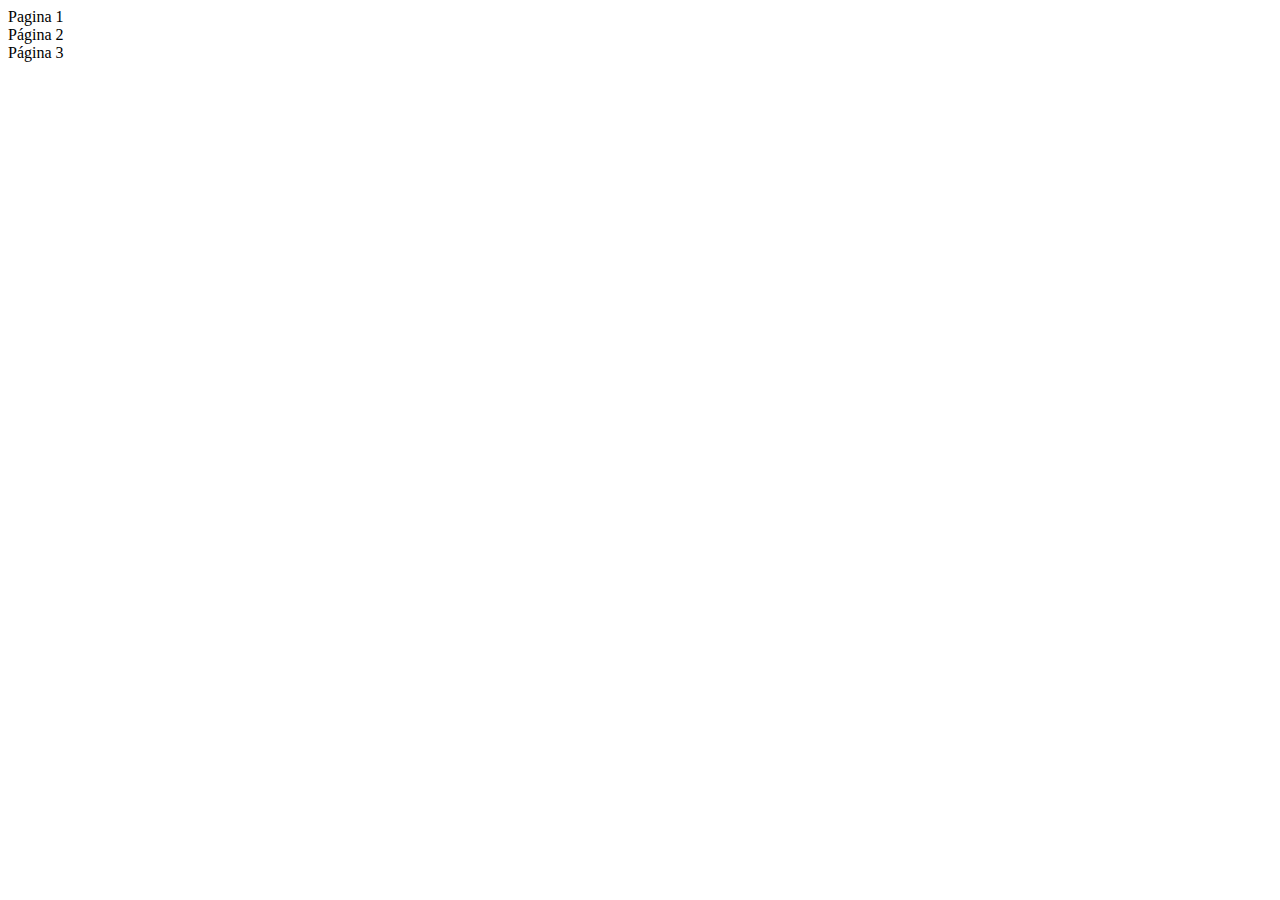
<file: index.html>
<!DOCTYPE html>
<html>
  <head>
    <meta charset="utf-8">
    <title>Amazon</title>
  </head>
  <body>

    <div>
      Pagina 1
    </div>

    <div>
      Página 2
    </div>

    <div>
      Página 3
    </div>
  </body>
</html>
</file>
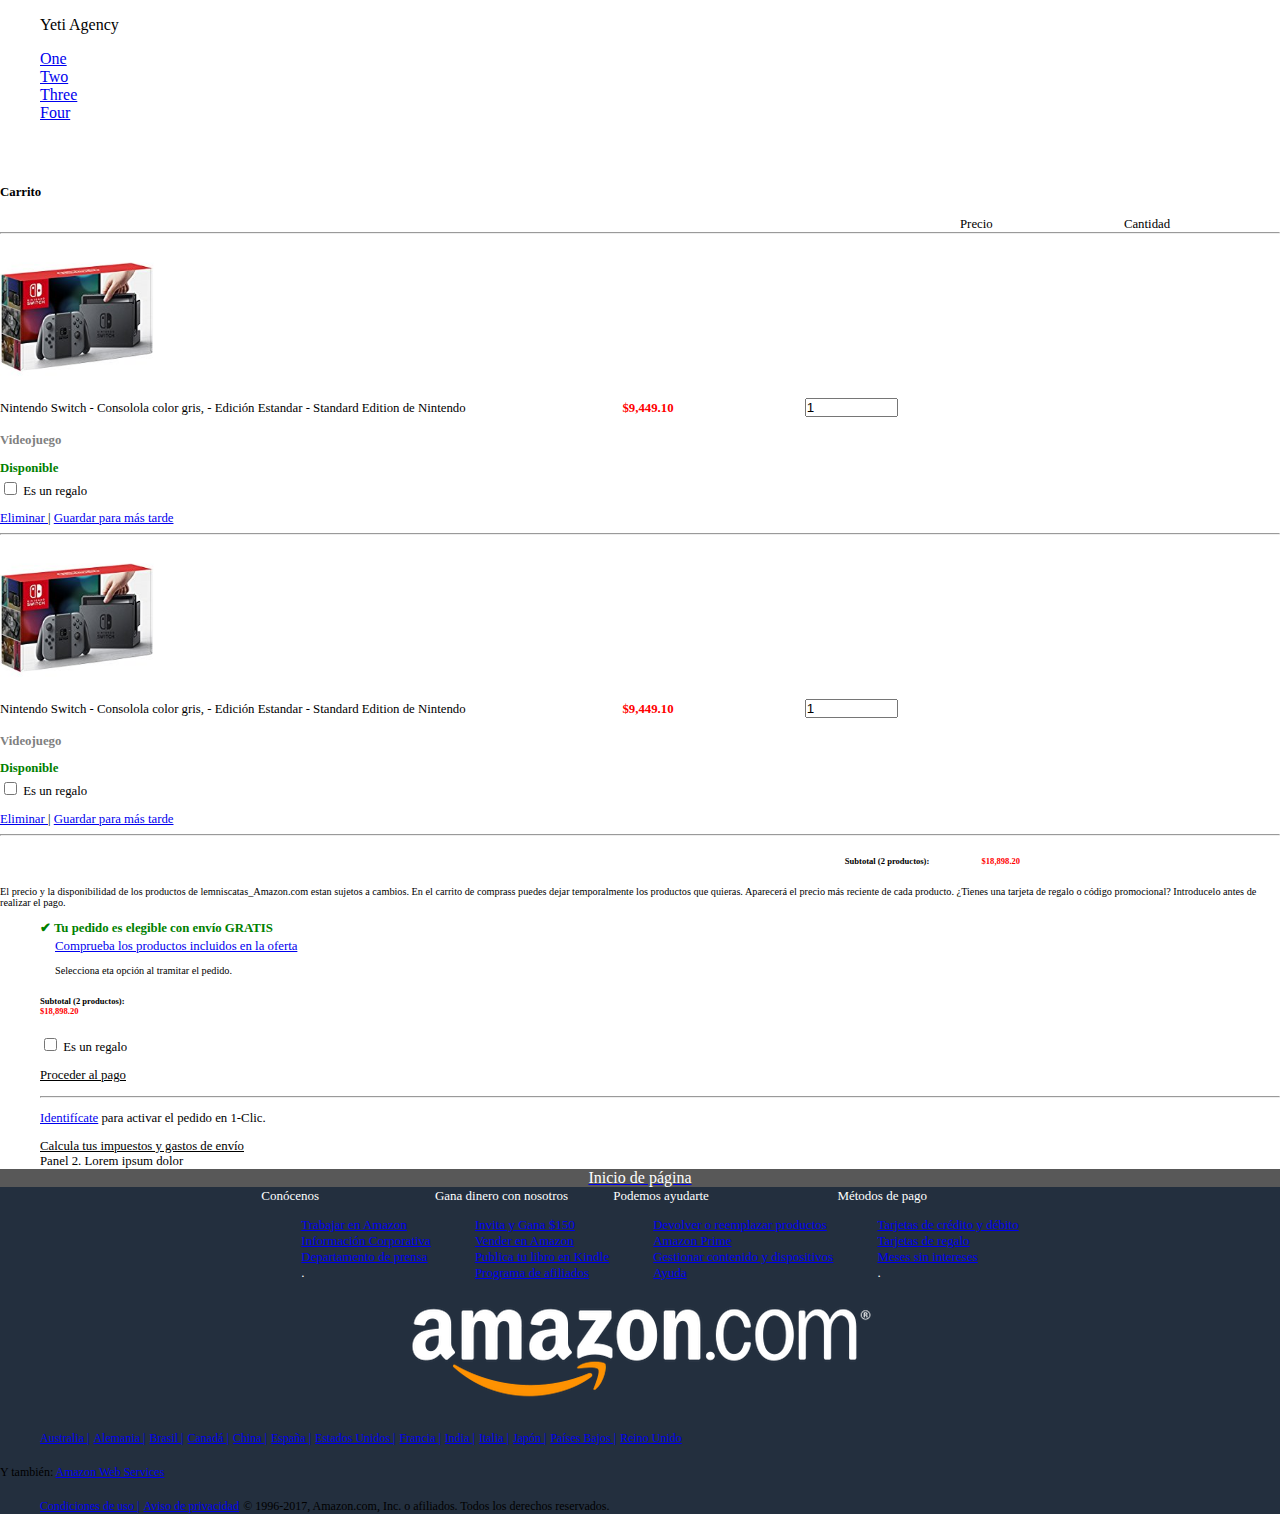
<file: carrito.html>
<!doctype html>
<html class="no-js" lang="en">
  <head>
    <meta charset="utf-8" />
    <meta name="viewport" content="width=device-width, initial-scale=1.0" />
    <title>Foundation | Welcome</title>
    <link rel="stylesheet" href="http://dhbhdrzi4tiry.cloudfront.net/cdn/sites/foundation.min.css">
    <link rel="stylesheet" href="assets/css/home.css">
    <link rel="stylesheet" href="assets/css/header-footer.css">
  </head>
  <body>

    <!-- Start Top Bar -->
    <div class="top-bar">
      <div class="top-bar-left">
        <ul class="menu">
          <li class="menu-text">Yeti Agency</li>
        </ul>
      </div>
      <div class="top-bar-right">
        <ul class="menu">
          <li><a href="#">One</a></li>
          <li><a href="#">Two</a></li>
          <li><a href="#">Three</a></li>
          <li><a href="#">Four</a></li>
        </ul>
      </div>
    </div>
    <!-- End Top Bar -->


    <div class="pt-30" id="content">
      <div class="medium-9 columns" id="artCompra">
        <h4>Carrito</h4>
        <p class="mL-75"> Precio <span class="mL-40">Cantidad</span></p>
        <hr>
        <div class="media-object stack-for-small prodNintendo">
          <div class="media-object-section" id="imgCarrito">
            <img class="thumbnail" src="assets/image/amazon-dummy-busqueda.jpg">
          </div>
          <div class="media-object-section">
            <a>Nintendo Switch - Consolola color gris, - Edición Estandar - Standard Edition </a>
            <span>de Nintendo</span>
            <span class="rojo">$9,449.10 </span>
            <input class="cantidadCompra" type="number" value="1">
            <p class="gris">Videojuego</p>
            <p class="verde">Disponible</p>
            <input type="checkbox"><span> Es un regalo</span>
            <p><a href="#">Eliminar </a> | <a href="#"> Guardar para más tarde</a></p>
          </div>
        </div>
        <!-- Producto 2 -->
        <hr>
        <div class="media-object stack-for-small prodNintendo">
          <div class="media-object-section" id="imgCarrito">
            <img class="thumbnail" src="assets/image/amazon-dummy-busqueda.jpg">
          </div>
          <div class="media-object-section">
            <a>Nintendo Switch - Consolola color gris, - Edición Estandar - Standard Edition </a>
            <span>de Nintendo</span>
            <span class="rojo">$9,449.10 </span>
            <input class="cantidadCompra" type="number" value="1">
            <p class="gris">Videojuego</p>
            <p class="verde">Disponible</p>
            <input type="checkbox"><span> Es un regalo</span>
            <p><a href="#">Eliminar </a> | <a href="#"> Guardar para más tarde</a></p>
          </div>
        </div>
        <hr>
        <h6 id="subtotal"><strong>Subtotal (2 productos):<span class="rojo">$18,898.20 </span></strong></h6>
        <p class="s-bb">
          El precio y la disponibilidad de los productos de lemniscatas_Amazon.com estan
          sujetos a cambios. En el carrito de comprass puedes dejar temporalmente los
          productos que quieras. Aparecerá el precio más reciente de cada producto.
          ¿Tienes una tarjeta de regalo o código promocional? Introducelo antes de realizar el pago.
        </p>
      </div>

      <!-- Columna derecha -->
      <div class="medium-3 columns" data-sticky-container>
        <div class="sticky" data-sticky data-anchor="content">
          <ul class="accordion" data-accordion data-multi-expand="true">
            <li class="accordion-item is-active" data-accordion-item>
              <div class="accordion-content" data-tab-content>
                <p class="verde mB-3">&#10004; Tu pedido es elegible con envío GRATIS</p>
                <div class="mL-15">
                  <a class="mB-3" href="#">Comprueba los productos incluidos en la oferta</a>
                  <p class="mB-3 s-bb">Selecciona eta opción al tramitar el pedido.</p>
                </div>
              </div>
              <div class="callout secondary" id="carrito">
                <h6>
                  <strong>Subtotal (2 productos):
                    <br><span class="rojo mL-0">$18,898.20 </span>
                  </strong>
                </h6>
                <input type="checkbox"><span> Es un regalo</span>
                <p><a class="button expanded warning" href="#">Proceder al pago</a></p>
                <hr>
                <p>
                  <a href="#">Identifícate</a>
                  para activar el pedido en 1-Clic.
                </p>
              </div>
            </li>
            <li class="accordion-item" data-accordion-item="">
              <a href="#" class="accordion-title negro" aria-controls="g5ymoi-accordion" role="tab" id="g5ymoi-accordion-label" aria-expanded="false" aria-selected="false">
                Calcula tus impuestos y gastos de envío
              </a>
              <div class="accordion-content" data-tab-content="" role="tabpanel" aria-labelledby="g5ymoi-accordion-label" aria-hidden="true" id="g5ymoi-accordion">
                Panel 2. Lorem ipsum dolor
              </div>
            </li>
            <!-- ... -->
          </ul>
        </div>
      </div>
    </div>

    <!-- Footer -->
    <footer>
    <a href="#nav-top">
        <div class="medium-12 columns ancho" id="inicioPagina">
            <span>Inicio de página</span>
        </div>
    </a>


    <table cellspacing="0" align="center" role="presentation">
       <tbody>
          <tr>
            <td>
                <div>Conócenos</div>
                <ul>
                    <li><a href="https://www.amazon.jobs/es">Trabajar en Amazon</a></li>
                    <li><a href="#">Información Corporativa</a></li>
                    <li><a href="http://www.amazon.com.mx:80/gp/redirect.html/ref=footer_press?_encoding=UTF8&location=http%3A%2F%2Fphx.corporate-ir.net%2Fphoenix.zhtml%3Fc%3D176060%26p%3Dirol-mediaKindle&source=standards&token=F9CAD8A11D4336B5E0B3C3B089FA066D0A467C1C">Departamento de prensa</a></li>
                    <li>.</li>
                </ul>
            </td>

              <td></td>

              <td>
                <div>Gana dinero con nosotros</div>
                <ul>
                    <li><a href="#">Invita y Gana $150</a></li>
                    <li><a href="#">Vender en Amazon</a></li>
                    <li><a href="https://kdp.amazon.com">Publica tu libro en Kindle</a></li>
                    <li><a href="#">Programa de afiliados</a></li>
                </ul>
            </td>

             <td></td>


             <td>
                <div>Podemos ayudarte</div>
                <ul>
                    <li><a href="#">Devolver o reemplazar productos</a></li>
                    <li><a href="#">Amazon Prime</a></li>
                    <li><a href="#">Gestionar contenido y dispositivos</a></li>
                    <li><a href="#">Ayuda</a></li>
                </ul>
            </td>

             <td></td>

              <td>
                <div>Métodos de pago</div>
                <ul>
                    <li><a href="#">Tarjetas de crédito y débito</a></li>
                    <li><a href="#">Tarjetas de regalo</a></li>
                    <li><a href="#">Meses sin intereses</a></li>
                    <li>.</li>
                </ul>
            </td>
          </tr>
       </tbody>
    </table>


        <div id="logoFooter">
            <a href="#">
                <img src="assets/image/amazon.png">
            </a>
        </div>

   <div class="paises row">
     <ul class="medium-9 columns">
       <li class='nav_first'><a href='https://www.amazon.com.au/ref=footer_au' class='nav_a'>Australia |</a></li>
       <li><a href='https://www.amazon.de/ref=footer_de'>Alemania |</a></li>
       <li><a href='https://www.amazon.com.br/ref=footer_br'>Brasil |</a></li>
       <li><a href='https://www.amazon.ca/ref=footer_ca'>Canadá |</a></li>
       <li><a href='https://www.amazon.cn/ref=footer_cn'>China |</a></li>
       <li><a href='https://www.amazon.es/ref=footer_es'>España |</a></li>
       <li><a href='https://www.amazon.com/ref=footer_us'>Estados Unidos |</a></li>
       <li><a href='https://www.amazon.fr/ref=footer_fr'>Francia |</a></li>
       <li><a href='https://www.amazon.in/ref=footer_in'>India |</a></li>
       <li><a href='https://www.amazon.it/ref=footer_it'>Italia |</a></li>
       <li><a href='https://www.amazon.co.jp/ref=footer_jp'>Japón |</a></li>
       <li><a href='https://www.amazon.nl/ref=footer_nl'>Países Bajos |</a></li>
       <li class='nav_last'><a href='https://www.amazon.co.uk/ref=footer_uk'>Reino Unido</a></li>
    </ul>

    <span class="medium-3 columns">Y también:
     <a href='https://aws.amazon.com/es/what-is-cloud-computing/?sc_channel=EL&amp;sc_campaign=MX_amazonfooter'>Amazon Web Services</a></span>
    </div>

    <div class="row">
      <ul class="medium-12 columns copyright">
        <li><a href='#'>Condiciones de uso |</a></li>
        <li><a href='#'>Aviso de privacidad</a></li>
        <li>© 1996-2017, Amazon.com, Inc. o afiliados. Todos los derechos reservados.</li>
        </ul>
    </div>


    <!--<div class="row column">
      <hr>
      <ul class="menu">
        <li>Yeti Store</li>
        <li><a href="#">Home</a></li>
        <li><a href="#">About</a></li>
        <li><a href="#">Contact</a></li>
        <li class="float-right">Copyright 2016</li>
      </ul>
    </div>-->
  </footer>

    <script src="assets/js/vendor/jquery.js"></script>
    <!-- this will include every plugin and utility required by Foundation -->
    <script src="assets/js/vendor/foundation.min.js"></script>
    <script>
      $(document).foundation();
    </script>

  </body>
</html>
</file>
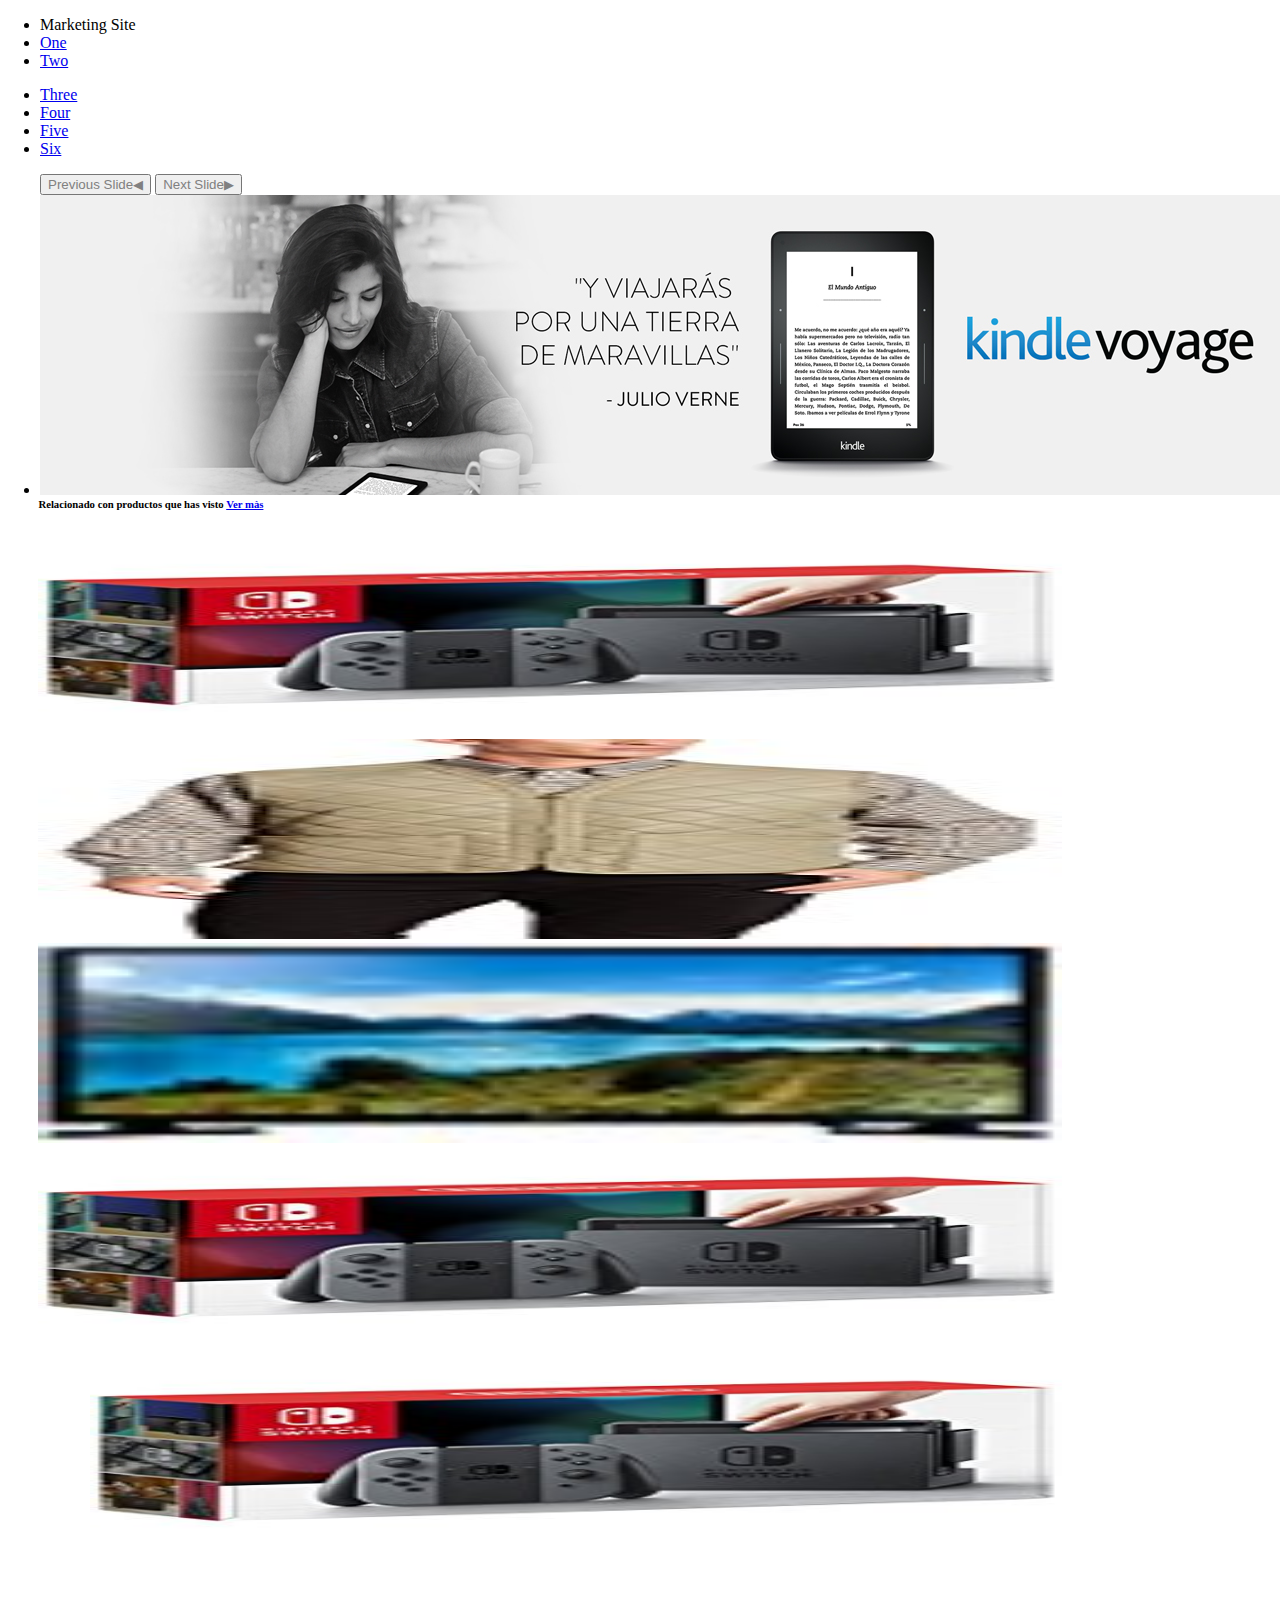
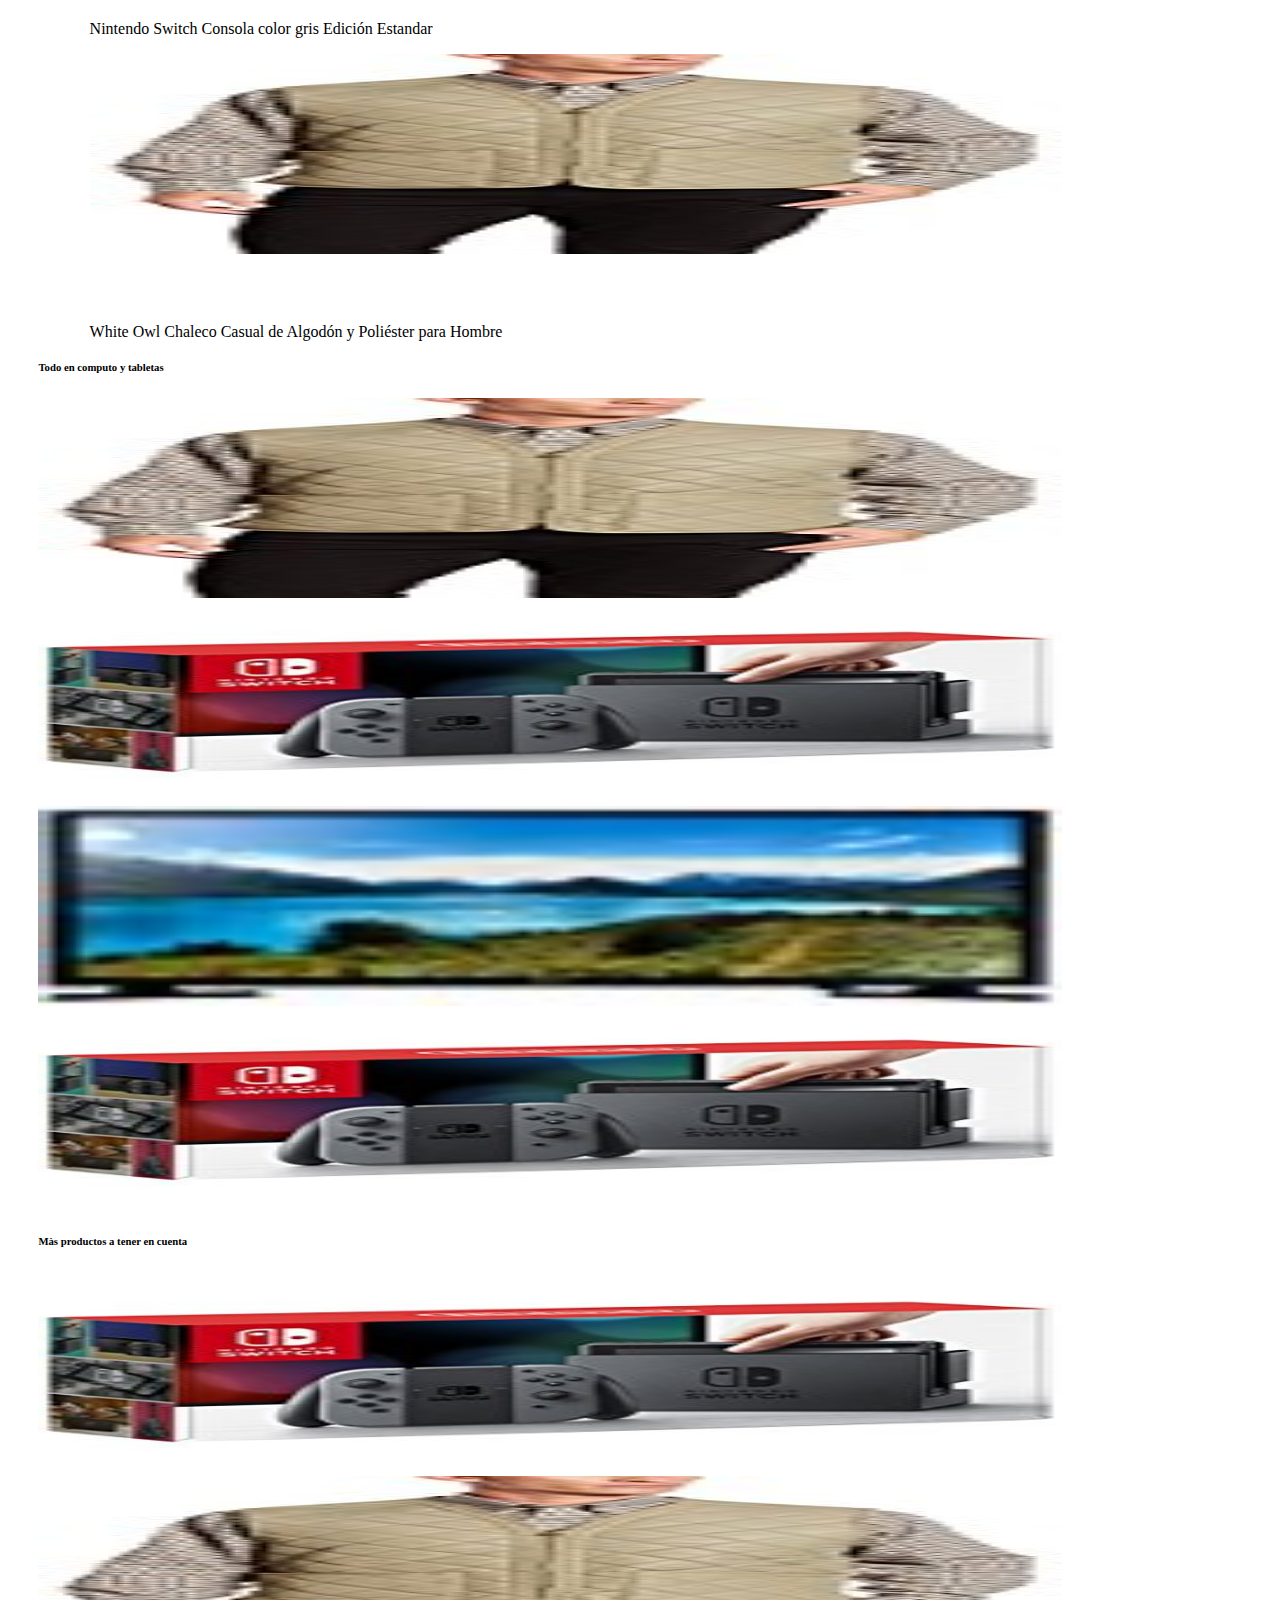
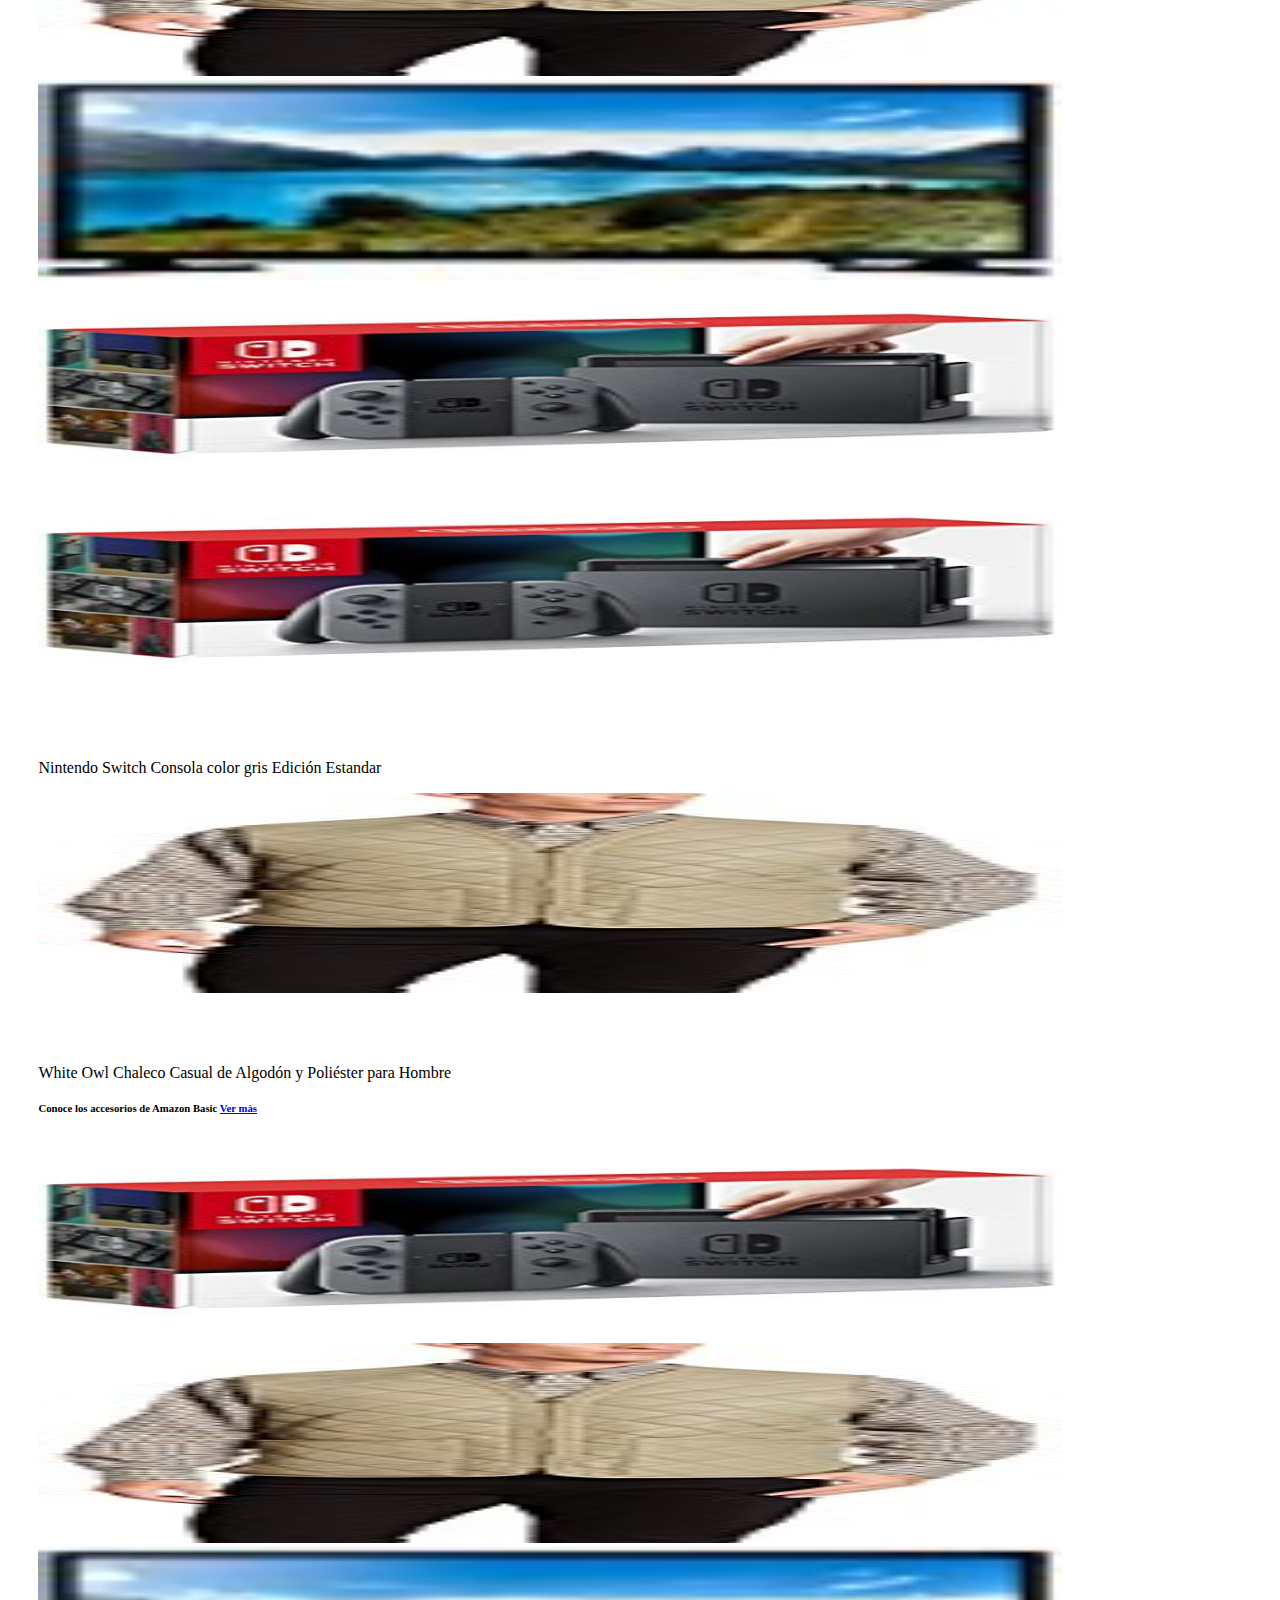
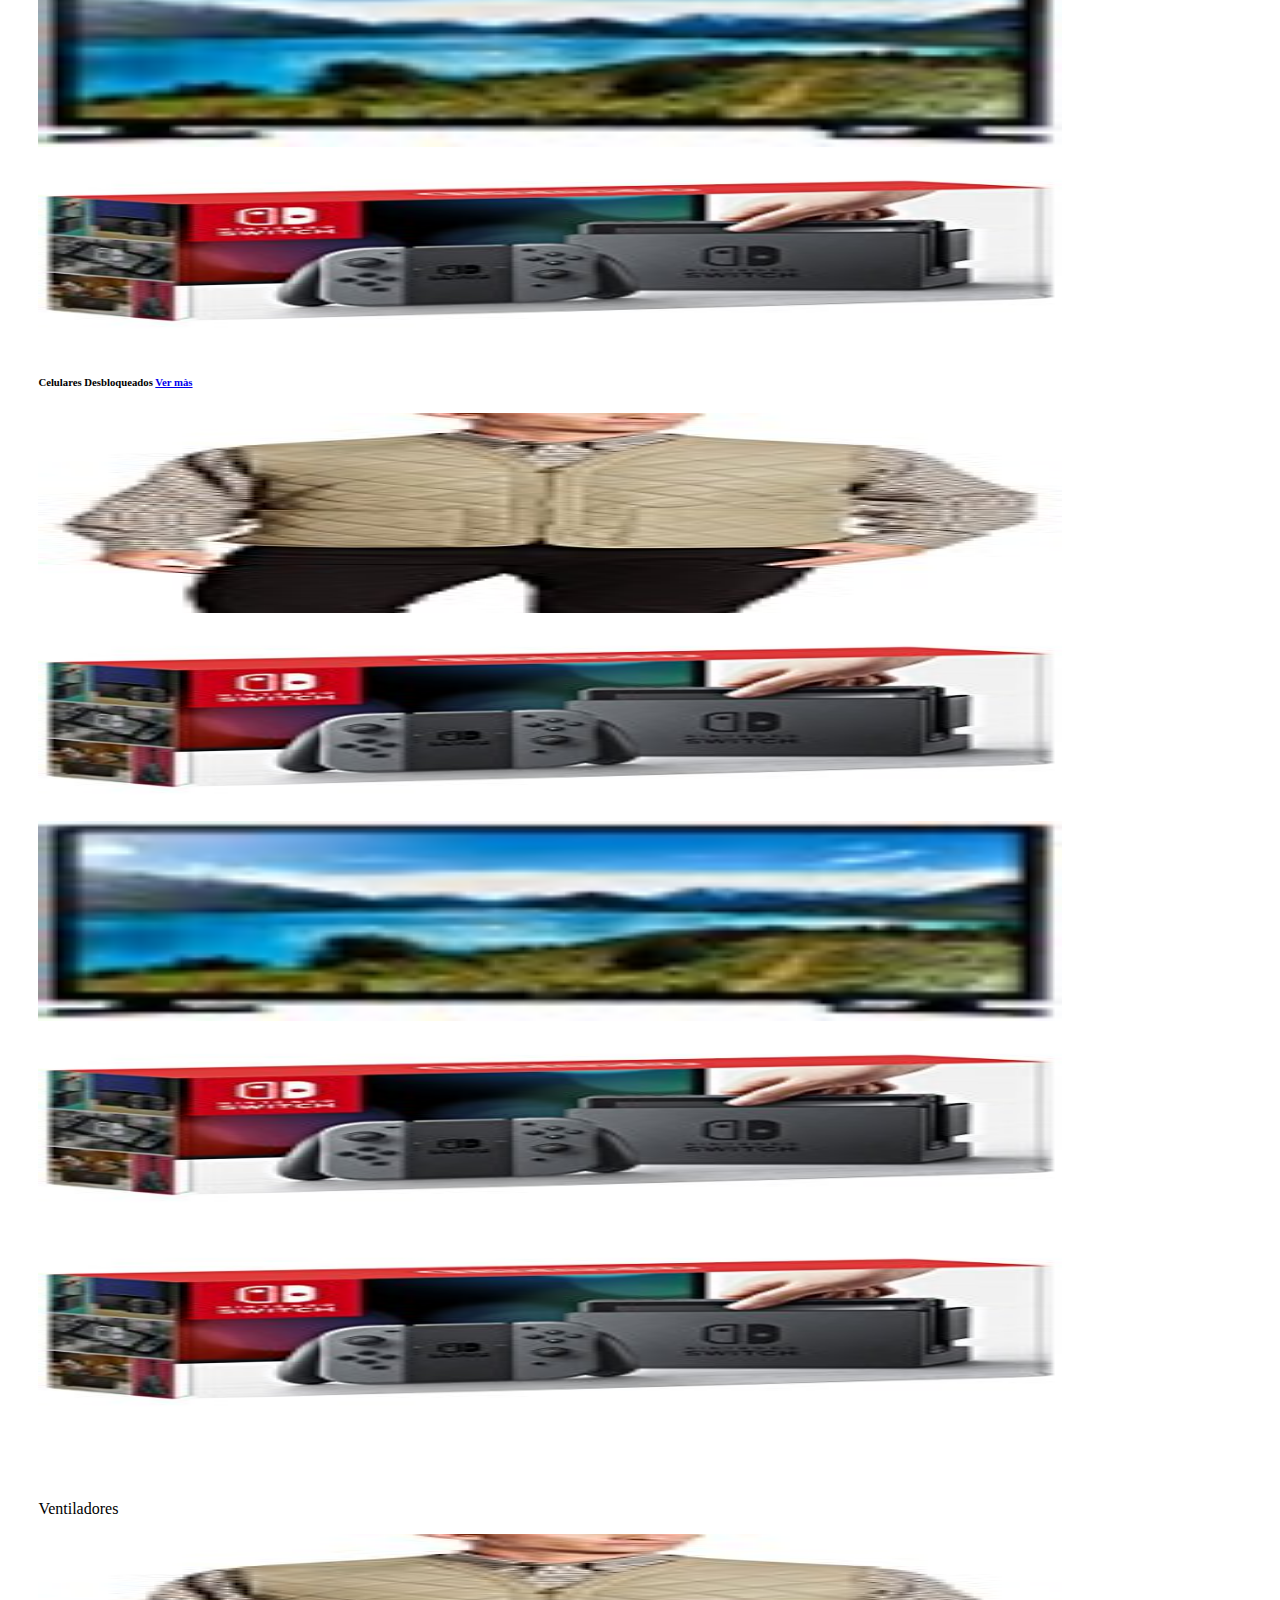
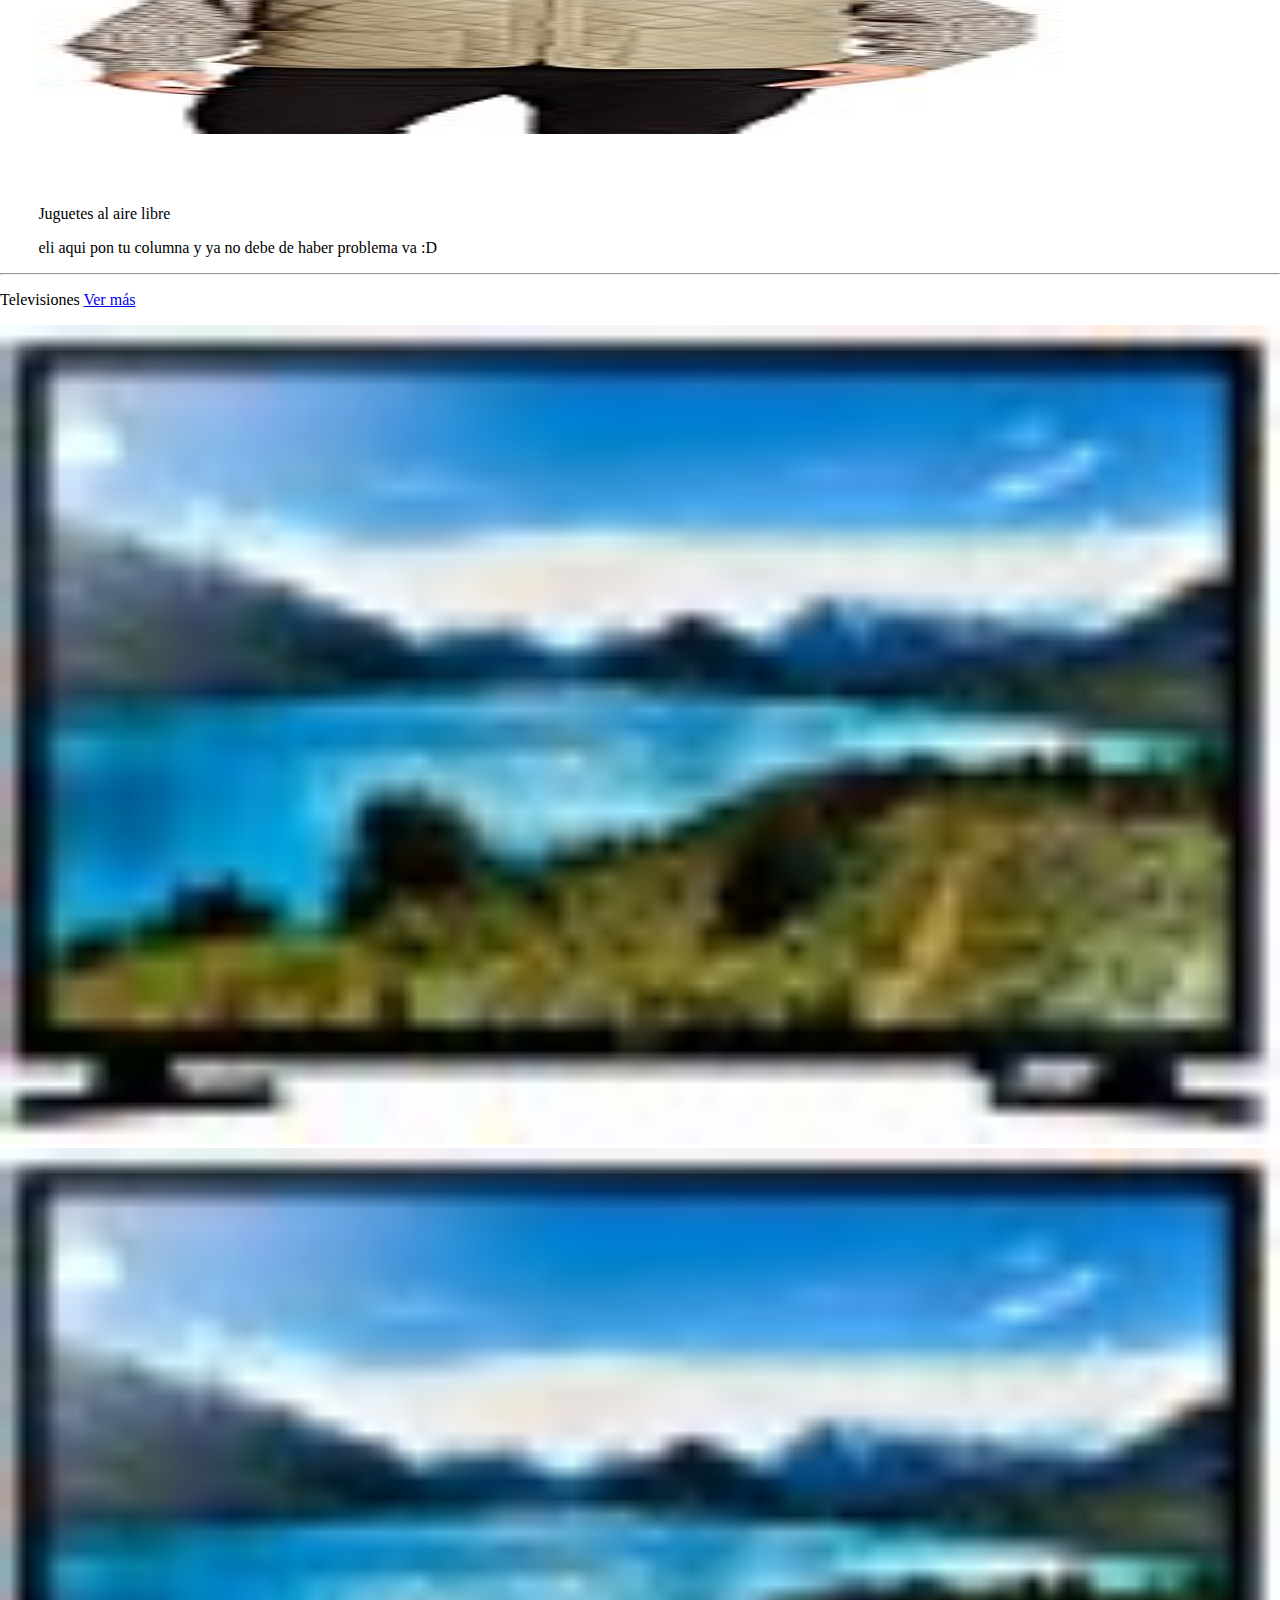
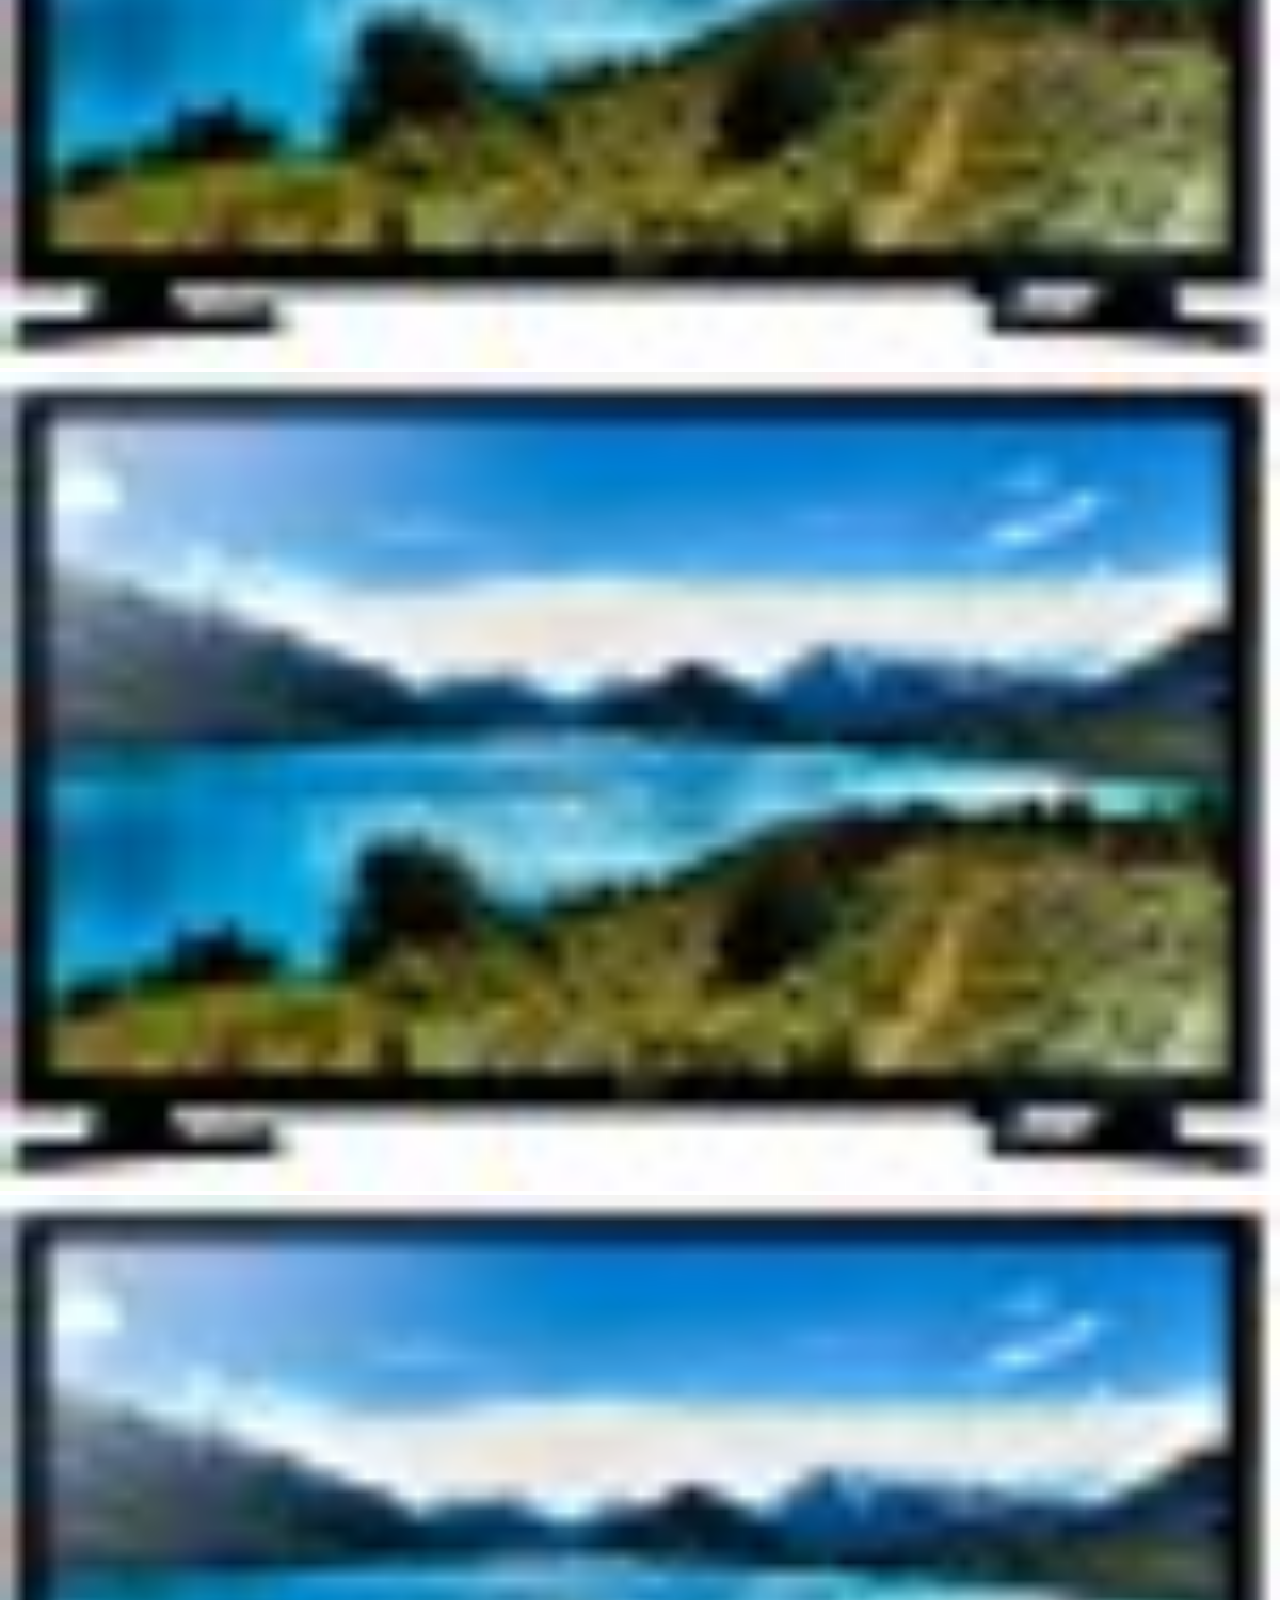
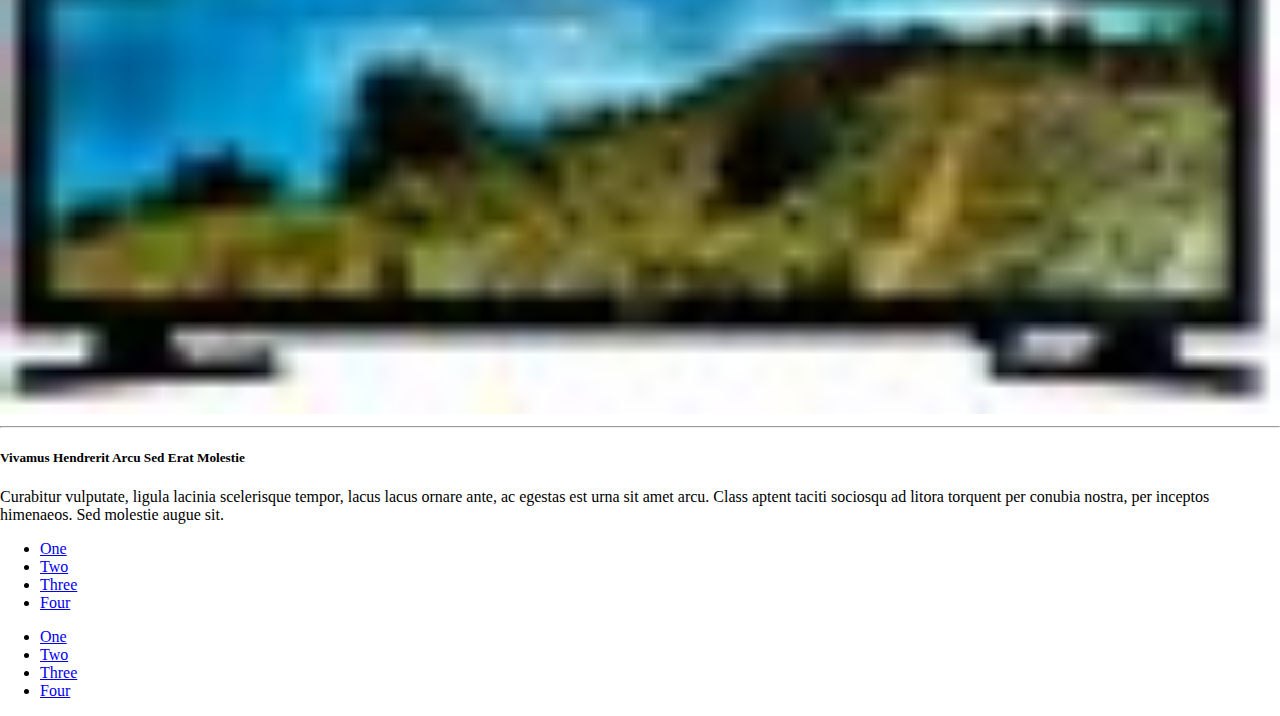
<file: home.html>
<!doctype html>
<html class="no-js" lang="en">
  <head>
    <meta charset="utf-8" />
    <meta name="viewport" content="width=device-width, initial-scale=1.0" />
    <title>Foundation | Welcome</title>
    <link rel="stylesheet" href="http://dhbhdrzi4tiry.cloudfront.net/cdn/sites/foundation.min.css">
    <link rel="stylesheet" href="assets/css/home.css">
  </head>
  <body>

    <!-- Start Top Bar -->
    <div class="top-bar">
      <div class="top-bar-left">
        <ul class="menu">
          <li class="menu-text">Marketing Site</li>
          <li><a href="#">One</a></li>
          <li><a href="#">Two</a></li>
        </ul>
      </div>
      <div class="top-bar-right">
        <ul class="menu">
          <li><a href="#">Three</a></li>
          <li><a href="#">Four</a></li>
          <li><a href="#">Five</a></li>
          <li><a href="#">Six</a></li>
        </ul>
      </div>
    </div>
    <!-- End Top Bar -->


    <div class="row orbit" role="region" aria-label="Favorite Space Pictures" data-use-m-u-i="false" data-orbit="x37fz4-orbit">
      <ul class="orbit-container">
        <button class="orbit-previous" aria-label="previous"><span class="show-for-sr">Previous Slide</span>&#9664;</button>
        <button class="orbit-next" aria-label="next"><span class="show-for-sr">Next Slide</span>&#9654;</button>
        <li class="orbit-slide is-active">
          <img src="assets\image\amazon-dummy-carrusel-home.jpg">
        </li>
        <li class="orbit-slide">
          <img src="assets\image\amazon-dummy-carrusel-home2.jpg">
        </li>
        <li class="orbit-slide is-active">
          <img src="assets\image\amazon-dummy-carrusel-home.jpg">
        </li>
        <li class="orbit-slide">
          <img src="assets\image\amazon-dummy-carrusel-home2.jpg">
        </li>
      </ul>
    </div>

<!-- seccion de productos -->
<div class="contenedor-productos">
  <div class="column medium-10">
   <!-- seccion de texto -->
    <div class="row">
      <h6 class="texto-productos">
      Relacionado con productos que has visto
      <a href="#link">
      Ver màs
      </a>
      </h6>
    </div>
  <!-- fin seccion de texto -->

  <!-- seccion imagenes -->
  <div class="row">
    <div class="column medium-3">
      <img class="imagen-productos" src="assets/image/amazon-dummy-busqueda.jpg">
    </div>
    <div class="column medium-3">
      <img class="imagen-productos" src="assets/image/amazon-dummy1.jpg">
    </div>
    <div class="column medium-3">
      <img class="imagen-productos" src="assets/image/amazon-dummy2.jpg">
    </div>
    <div class="column medium-3">
      <img class="imagen-productos" src="assets/image/amazon-dummy-busqueda.jpg">
    </div>
  </div>

  <div class="row imagenes-centradas">
    <div class="column medium-3">
      <img class="imagen-productos" src="assets/image/amazon-dummy-busqueda.jpg">
    </div>

    <p class="descripcion-texto medium-3 column ">
    Nintendo Switch
    Consola color gris
    Edición Estandar
    </p>

    <div class="column medium-3">
      <img class="imagen-productos" src="assets/image/amazon-dummy1.jpg">
    </div>
    <p class="descripcion-texto medium-3 column ">
    White Owl Chaleco Casual de Algodón y Poliéster para Hombre
    </p>
  </div>

  <div class="row">
    <h6 class="texto-productos">Todo en computo y tabletas</h6>
  </div>


  <div class="row">
    <div class="column medium-3">
      <img class="imagen-productos" src="assets/image/amazon-dummy1.jpg">
    </div>
    <div class="column medium-3">
      <img class="imagen-productos" src="assets/image/amazon-dummy-busqueda.jpg">
    </div>
    <div class="column medium-3">
      <img class="imagen-productos" src="assets/image/amazon-dummy2.jpg">
    </div>
    <div class="column medium-3">
      <img class="imagen-productos" src="assets/image/amazon-dummy-busqueda.jpg">
    </div>
  </div>

  <div class="row">
    <h6 class="texto-productos">Màs productos a tener en cuenta</h6>
  </div>

  <div class="row">
    <div class="column medium-3">
      <img class="imagen-productos" src="assets/image/amazon-dummy-busqueda.jpg">
    </div>
    <div class="column medium-3">
      <img class="imagen-productos" src="assets/image/amazon-dummy1.jpg">
    </div>
    <div class="column medium-3">
      <img class="imagen-productos" src="assets/image/amazon-dummy2.jpg">
    </div>
    <div class="column medium-3">
      <img class="imagen-productos" src="assets/image/amazon-dummy-busqueda.jpg">
    </div>
  </div>

  <div class="row">
    <div class="column medium-3">
      <img class="imagen-productos" src="assets/image/amazon-dummy-busqueda.jpg">
    </div>
    <p class="descripcion-texto medium-3 column ">
    Nintendo Switch
    Consola color gris
    Edición Estandar
    </p>
    <div class="column medium-3">
      <img class="imagen-productos" src="assets/image/amazon-dummy1.jpg">
    </div>
    <p class="descripcion-texto medium-3 column ">
    White Owl Chaleco Casual de Algodón y Poliéster para Hombre
    </p>
  </div>

  <div class="row">
    <h6 class="texto-productos">Conoce los accesorios de Amazon Basic <a href="#"> Ver màs</a></h6>
    <div class="column medium-3">
      <img class="imagen-productos" src="assets/image/amazon-dummy-busqueda.jpg">
    </div>
    <div class="column medium-3">
      <img class="imagen-productos" src="assets/image/amazon-dummy1.jpg">
    </div>
    <div class="column medium-3">
      <img class="imagen-productos" src="assets/image/amazon-dummy2.jpg">
    </div>
    <div class="column medium-3">
      <img class="imagen-productos" src="assets/image/amazon-dummy-busqueda.jpg">
    </div>
  </div>

  <div class="row">
    <h6 class="texto-productos">Celulares Desbloqueados <a href="#"> Ver màs</a></h6>
    <div class="column medium-3">
      <img class="imagen-productos" src="assets/image/amazon-dummy1.jpg">
    </div>
    <div class="column medium-3">
      <img class="imagen-productos" src="assets/image/amazon-dummy-busqueda.jpg">
    </div>
    <div class="column medium-3">
      <img class="imagen-productos" src="assets/image/amazon-dummy2.jpg">
    </div>
    <div class="column medium-3">
      <img class="imagen-productos" src="assets/image/amazon-dummy-busqueda.jpg">
    </div>
  </div>

  <div class="row">
    <div class="column medium-3">
      <img class="imagen-productos" src="assets/image/amazon-dummy-busqueda.jpg">
    </div>
    <p class="descripcion-texto medium-3 column ">
      Ventiladores
    </p>
    <div class="column medium-3">
      <img class="imagen-productos" src="assets/image/amazon-dummy1.jpg">
    </div>
    <p class="descripcion-texto medium-3 column ">
      Juguetes al aire libre
    </p>
  </div>
  <!-- seccion imagenes -->
  </div>
  <!-- otro contenedor de 2 columnas -->
  <div class="column medium-2">
    <p>eli aqui pon tu columna y ya no debe de haber problema va :D </p>
  </div>
</div>
<!-- fin seccion de productos -->

    <hr>

    <div class="row column">
      <p>Televisiones <a href="#">Ver más</a></p>
    </div>

    <div class="row small-up-2 medium-up-3 large-up-6" id="tele">
      <div class="column">
        <img class="thumbnail" src="assets\image\amazon-dummy2.jpg">
      </div>
      <div class="column">
        <img class="thumbnail" src="assets\image\amazon-dummy2.jpg">
      </div>
      <div class="column">
        <img class="thumbnail" src="assets\image\amazon-dummy2.jpg">
      </div>
      <div class="column">
        <img class="thumbnail" src="assets\image\amazon-dummy2.jpg">
      </div>
    </div>

    <hr>


    <div class="callout large secondary">
      <div class="row">
        <div class="large-4 columns">
          <h5>Vivamus Hendrerit Arcu Sed Erat Molestie</h5>
          <p>Curabitur vulputate, ligula lacinia scelerisque tempor, lacus lacus ornare ante, ac egestas est urna sit amet arcu. Class aptent taciti sociosqu ad litora torquent per conubia nostra, per inceptos himenaeos. Sed molestie augue sit.</p>
        </div>
        <div class="large-3 large-offset-2 columns">
          <ul class="menu vertical">
            <li><a href="#">One</a></li>
            <li><a href="#">Two</a></li>
            <li><a href="#">Three</a></li>
            <li><a href="#">Four</a></li>
          </ul>
        </div>
        <div class="large-3 columns">
          <ul class="menu vertical">
            <li><a href="#">One</a></li>
            <li><a href="#">Two</a></li>
            <li><a href="#">Three</a></li>
            <li><a href="#">Four</a></li>
          </ul>
        </div>
      </div>
    </div>

    <script src="assets/js/vendor/jquery.js"></script>
    <!-- this will include every plugin and utility required by Foundation -->
    <script src="assets/js/vendor/foundation.min.js"></script>
    <script>
      $(document).foundation();
    </script>

  </body>
</html>
</file>
<file: assets/css/home.css>
body{
	margin: 0;
	padding: 0;
	width: 100%;
	height: 100%;
}

.orbit-container {
  height: 300px;

}
.orbit-previous, .orbit-next {
    color: gray;
}

#tele div img {
  width: 100%;
}
/*clases de la seccion de productos*/
.texto-productos{
	margin-top: 2%;
	font-weight: bold;
}
.contenedor-productos{
	width: 80%;
	margin-left: 3%;
}
.imagenes-centradas{
	border: none;
	margin-left: 5%;
}
.imagen-productos{
	width: 100%;
	height: 200px;
}
.descripcion-texto{
	padding-top: 5%;
 }
/*fin de la seccion de productos*/

.pt-30 {
  padding-top: 30px;
	font-size: 80%;
}

#carrito {
  margin-bottom: 0;
}

.gris {
	color: gray;
	font-weight: 700;
}

.verde {
	color: green;
	font-weight: 600;
}

.rojo {
	color: red;
	font-weight: 600;
	margin-left: 12%;
}

#imgCarrito {
	width: 12%;
}

#imgCarrito img {
	width: 100%;
}

.prodNintendo	p {
		margin-bottom: 3px;
}

.prodNintendo	input {
		margin-bottom: 3px;
}

.mL-75 {
	margin-left: 75%;
	margin-bottom: 0;
}

.mL-75 + hr {
	margin-top: 0;
}

.mL-40 {
	margin-left: 40%;
}

.cantidadCompra {
	width: 7%;
	height: 8%;
	margin: 0;
	margin-left: 10%;
	padding: 0;
	display: inline-block;
}

#subtotal {
	margin-left: 66%;
}

.s-bb {
	font-size: 80%;
}

.mB-3 {
	margin-bottom: 3px;
}

.mL-15 {
	margin-left: 15px;
}

.mL-0 {
	margin-left: 0;
}

a.button.warning {
    color: #000;
}

.negro {
	color: #000;
}
</file>
<file: assets/css/header-footer.css>
#imagenSearch {
    width: 9%;
    height: 9%;
}

#imagenFrida {
    width: 160%;
    height: 100%;
}

header {
    background-color: #232F3E;
}

.acomodo {
    display: inline;
}

#contenedorSearch {
    margin-top: 4%;
    border-color: orange;
}

.top-bar {
  background: none;
}
.top-bar input {
    width: 330px;
}

#botonIdentificarse {
    background-color: orange;
    width: 100%;
    height: 100%;
    border-radius: 10%;
}

#textoBotonIdentificarse {
    font-size: 0.6em;
    text-align: center;
}

.nav-list-size {
    width: 100%;
    height: 100%;
}

#inicioPagina {
    text-align: center;
    background-color: #585858;
}

footer {
   background-color: #232f3e;
    min-width: 1000px;
    position: relative;
}

footer>a>div>span {
    color: white;
}

li {
    list-style:none;
}

table>tbody {
    background-color: #232f3e;
    border-color: #232f3e;
    color: white; 
    font-size: 13px;
}

#logoFooter {
   text-align: center;
}

.paises>ul>li {
    display: inline;
    font-size: 12px;
}

.paises>span {
    font-size: 12px;
    display: inline;
}


.copyright>li {
    display: inline;
    font-size: 12px;
    text-align: center;
}
</file>
